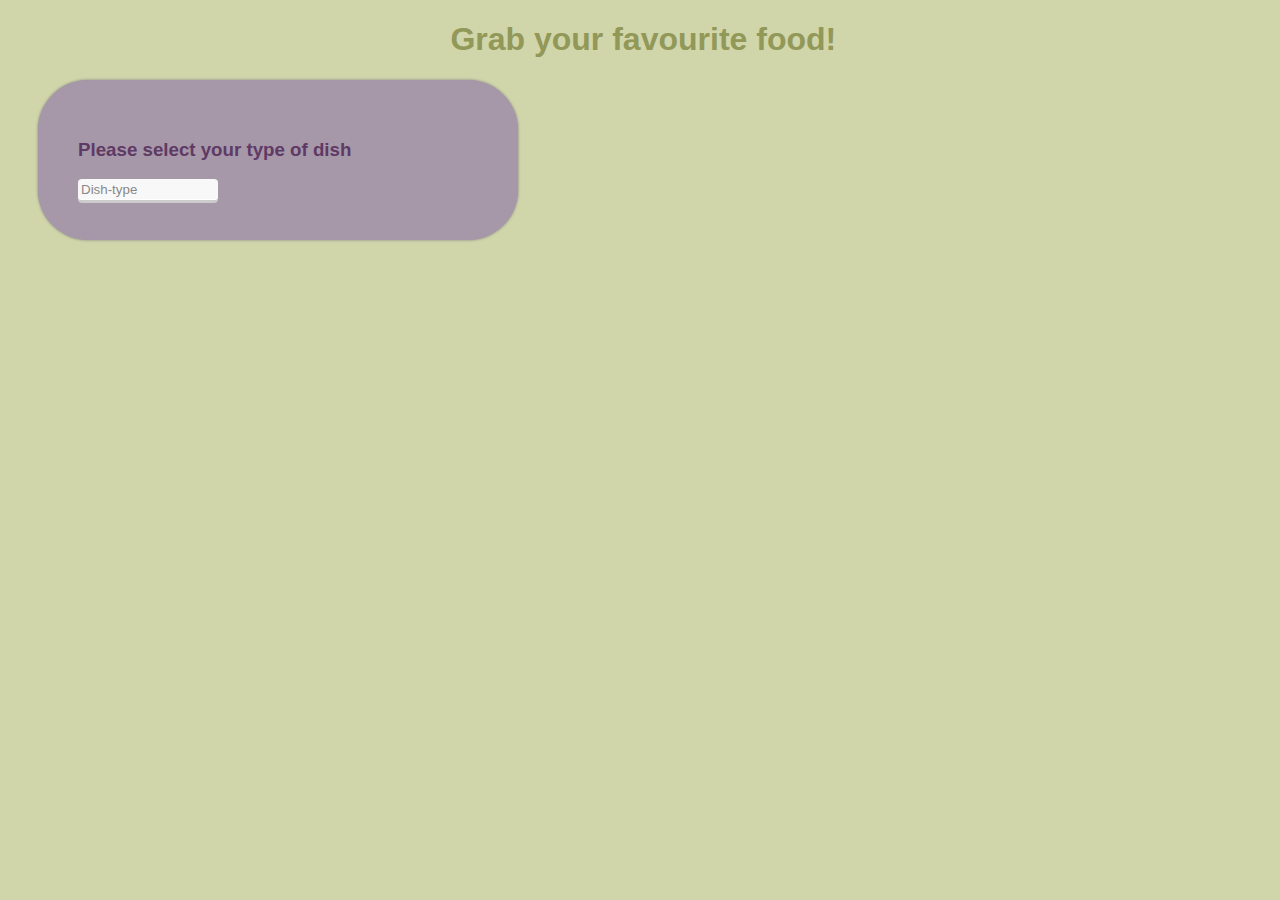
<file: index.html>
<!DOCTYPE html>
<html lang="en">
<head>
    <meta charset="UTF-8">
    <title>Interactive Forms</title>
    <script>
        var IE7=false;
    </script>
    <!--[if lt IE 8]>
        <script>
            var IE7=true;
        </script>
        <![endif]-->
    <script>
        if(!document.getElementById){
            window.location='changeBrowser.html';
        }
    </script>

    <script type="text/javascript" src="js/content.js"></script>
    <script type="text/javascript" src="js/app.js"></script>
    <script type="text/javascript" src="js/cookies.js"></script>
    <script type="text/javascript" src="js/validate.js"></script>
    <link rel="stylesheet" type="text/css" href="css/stylesheet.css">

</head>
<body onload="init('firstSelect');" style="background-color: #D0D5AA" >

<div id="oval">
<h1>Grab your favourite food!</h1>
</div>

<div id="styleSelect" style="padding: 40px;width:400px;border:none;box-shadow:0px 0px 3px grey;">
</div>

<div id="image" style="position: absolute;left: 800px;top: -200px;"></div>

<div id="form" style="position: absolute;left: -200px"></div>

</body>
</html>
</file>
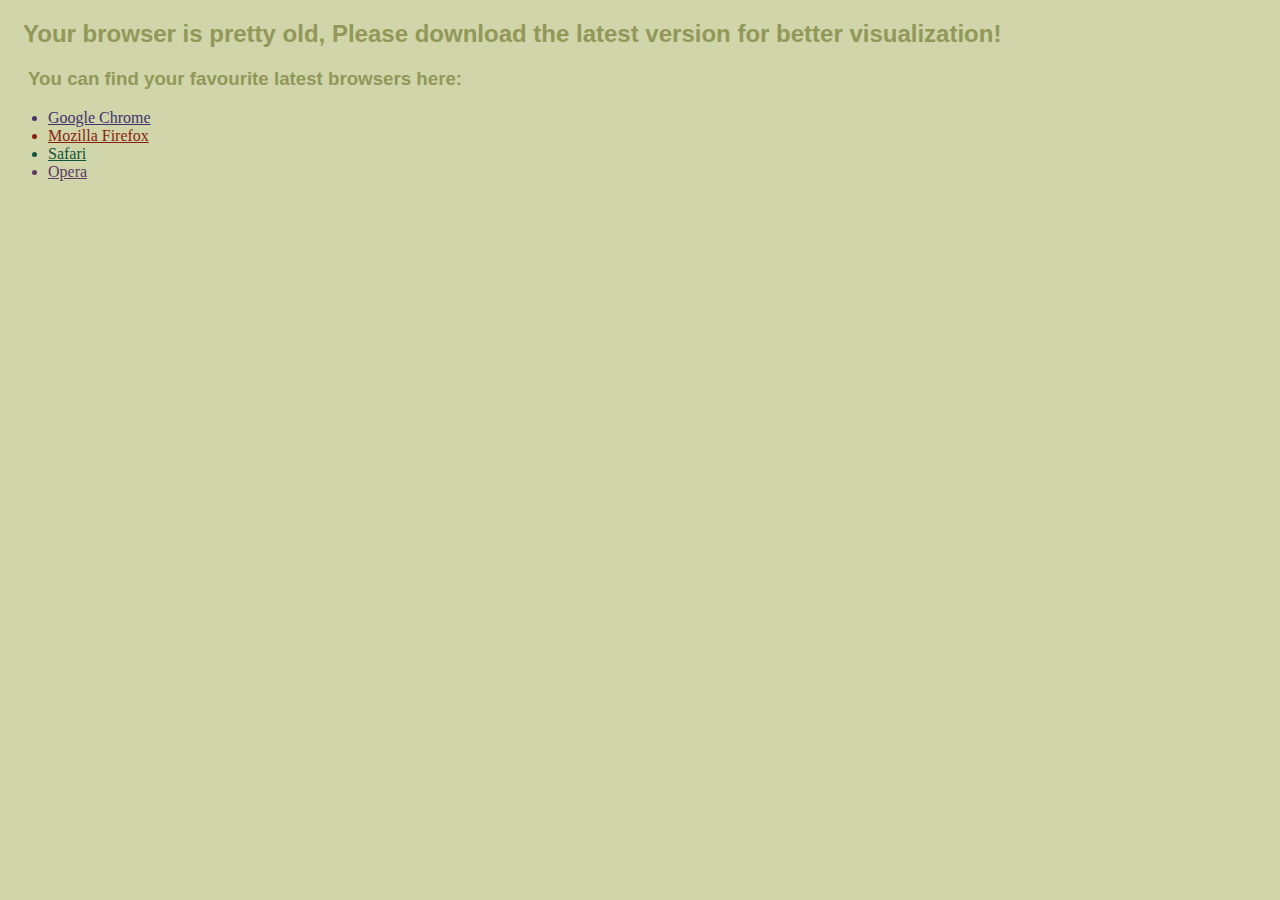
<file: changeBrowser.html>
<!DOCTYPE html>
    <html lang="en">
    <head>
        <meta charset="UTF-8">
        <title>Get latest browser</title>
    </head>
    <body style="background-color: #D0D5AA">
    <h2 style="color:#919858; margin-left: 15px; font-family: Comic sans ms, sans-serif ">Your browser is pretty old, Please download the latest version for better visualization!</h2>

    <h3 style="color:#919858; margin-left: 20px; font-family: Comic sans ms, sans-serif ">You can find your favourite latest browsers here:</h3>
    <ul style="color: #BD97A5">
        <li style="color: #44316E;"><a style="color: #44316E" href="https://www.google.com/chrome/">Google Chrome</a> </li>
        <li style="color: #8a1f11"><a style="color: #8a1f11" href="https://www.mozilla.org/en-US/firefox/new/">Mozilla Firefox</a> </li>
        <li style="color: #13543D"><a style="color: #13543D" href="https://support.apple.com/en-us/HT204416">Safari</a> </li>
        <li style="color: #5F3A65"><a style="color: #5F3A65" href="http://www.opera.com/download">Opera</a> </li>
    </ul>
    </body>
    </html>
</file>
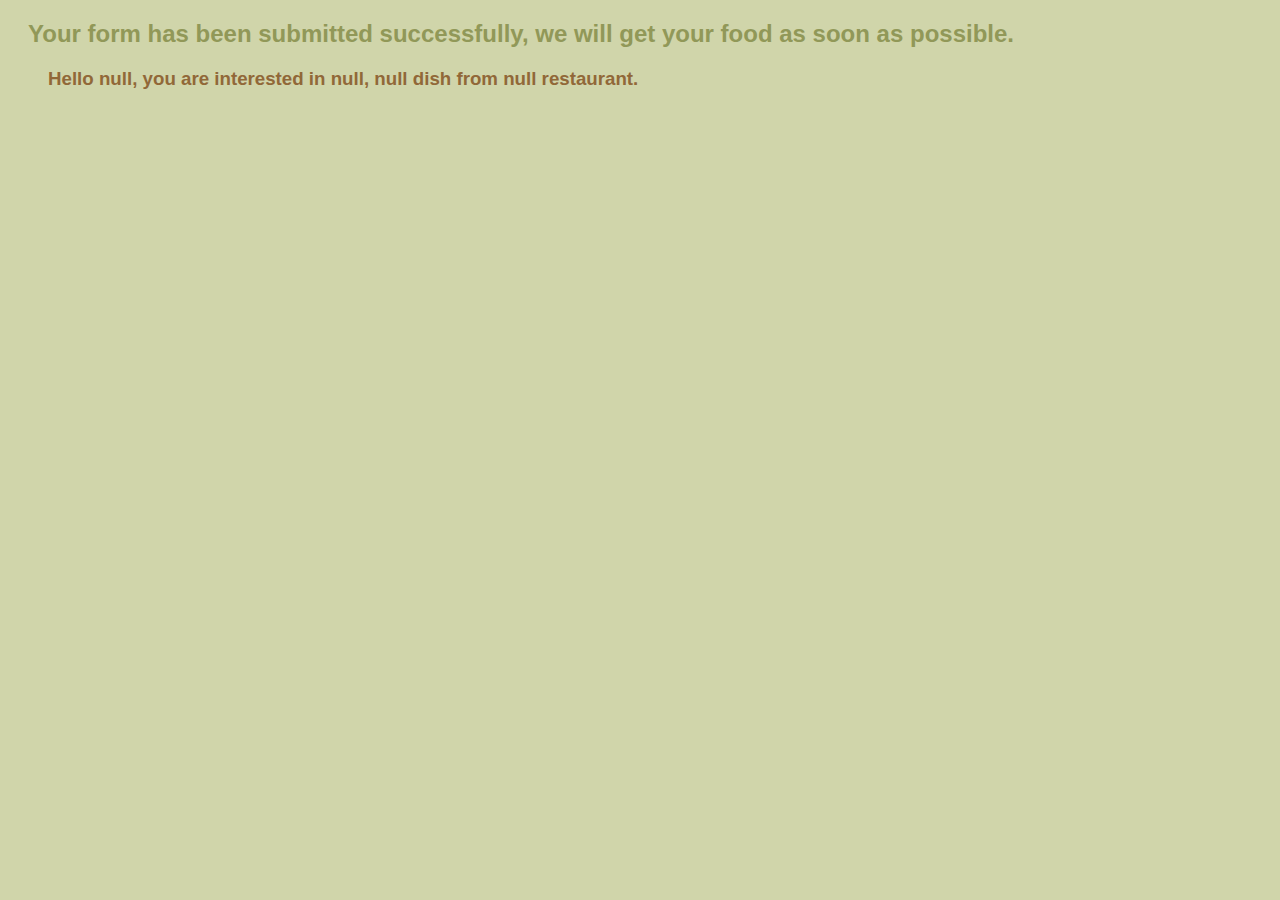
<file: final.html>
<!DOCTYPE html>
    <html lang="en">
    <head>
        <meta charset="UTF-8">
        <title>Final page</title>

        <script>
            var IE7=false;
        </script>
        <!--[if lt IE 8]>
        <script>
            var IE7=true;
        </script>
        <![endif]-->
        <script>
            if(!document.getElementById){
                window.location='changeBrowser.html';
            }
        </script>
        <script type="text/javascript" src="js/cookies.js"></script>
        <script type="text/javascript" src="js/app.js"></script>
        <script type="text/javascript" src="js/validate.js"></script>
        <script type="text/javascript" src="js/final.js"></script>

    </head>
    <body onload="populate();" style="background-color: #D0D5AA">
    <div id="s">
    <h2 id="h" style="color: #919858; margin-left: 20px; font-family: Comic sans ms, sans-serif" >Your form has been submitted successfully, we will get your food as soon as possible. </h2>
    </div>

    </body>
    </html>
</file>
<file: css/stylesheet.css>
h1 {

    color:#919858 ;
    margin-left: 35%;
    font-family: Comic sans ms,sans-serif;
    /*position: relative;*/
    /*left: 300px;*/

}

select{
    font-family: Comic sans ms,sans-serif;
    width: 140px;
    padding:3px;
    margin: 0;
    -webkit-border-radius:4px;
    -moz-border-radius:4px;
    border-radius:4px;
    -webkit-box-shadow: 0 3px 0 #ccc, 0 -1px #fff inset;
    -moz-box-shadow: 0 3px 0 #ccc, 0 -1px #fff inset;
    box-shadow: 0 3px 0 #ccc, 0 -1px #fff inset;
    background: #f8f8f8;
    color:#888;
    border:none;
    outline:none;
    display: inline-block;
    -webkit-appearance:none;
    -moz-appearance:none;
    appearance:none;
    cursor:pointer;
}

#images {

    border-radius: 50px;
    border: 2px solid #6A5D81;
    padding: 10px;
    width: 300px;
    height: 250px;


}


#forms{

    padding: 40px;
    margin-top: 10px;
    margin-left: 30px;
    background-color: #DCE8CF;
    width: 400px;
    color:#959FB0;
    font-family: Comic sans ms,sans-serif;


    border-radius: 50px;
    border: 2px solid #6A5D81;

    display: inline-block;

}

#styleSelect{

    padding: 20px;
    margin-left: 30px;
    background-color: #A697A9;
    width: 400px;
    color:#959FB0;

    border: 2px solid #919858;

    border-radius: 50px;
    border: 2px solid #6A5D81;


}
</file>
